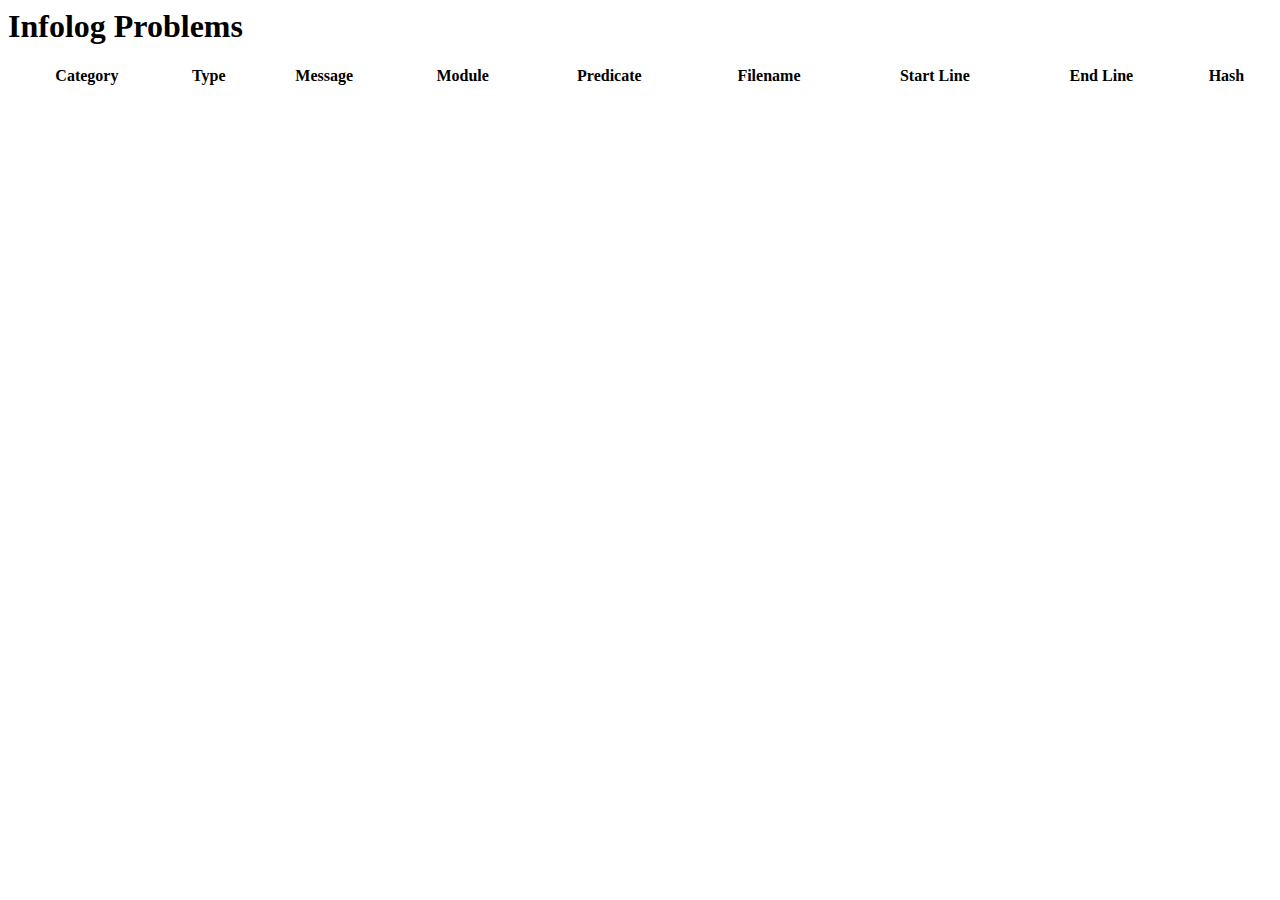
<file: resources/public/problems.html>
<html>
<h1>Infolog Problems</h1>
<table id="example" class="display" cellspacing="0" width="100%">
        <thead>
            <tr>
                <th>Category</th>
                <th>Type</th>
                <th>Message</th>
                <th>Module</th>
                <th>Predicate</th>
                <th>Filename</th>
                <th>Start Line</th>
                <th>End Line</th>
                <th>Hash</th>
            </tr>
        </thead>

    </table>
    <script>
    $(document).ready(function() {
    $('#example').DataTable( {
        "ajax": 'problems.txt'
    } );
    } );
</script>
</html>
</file>
